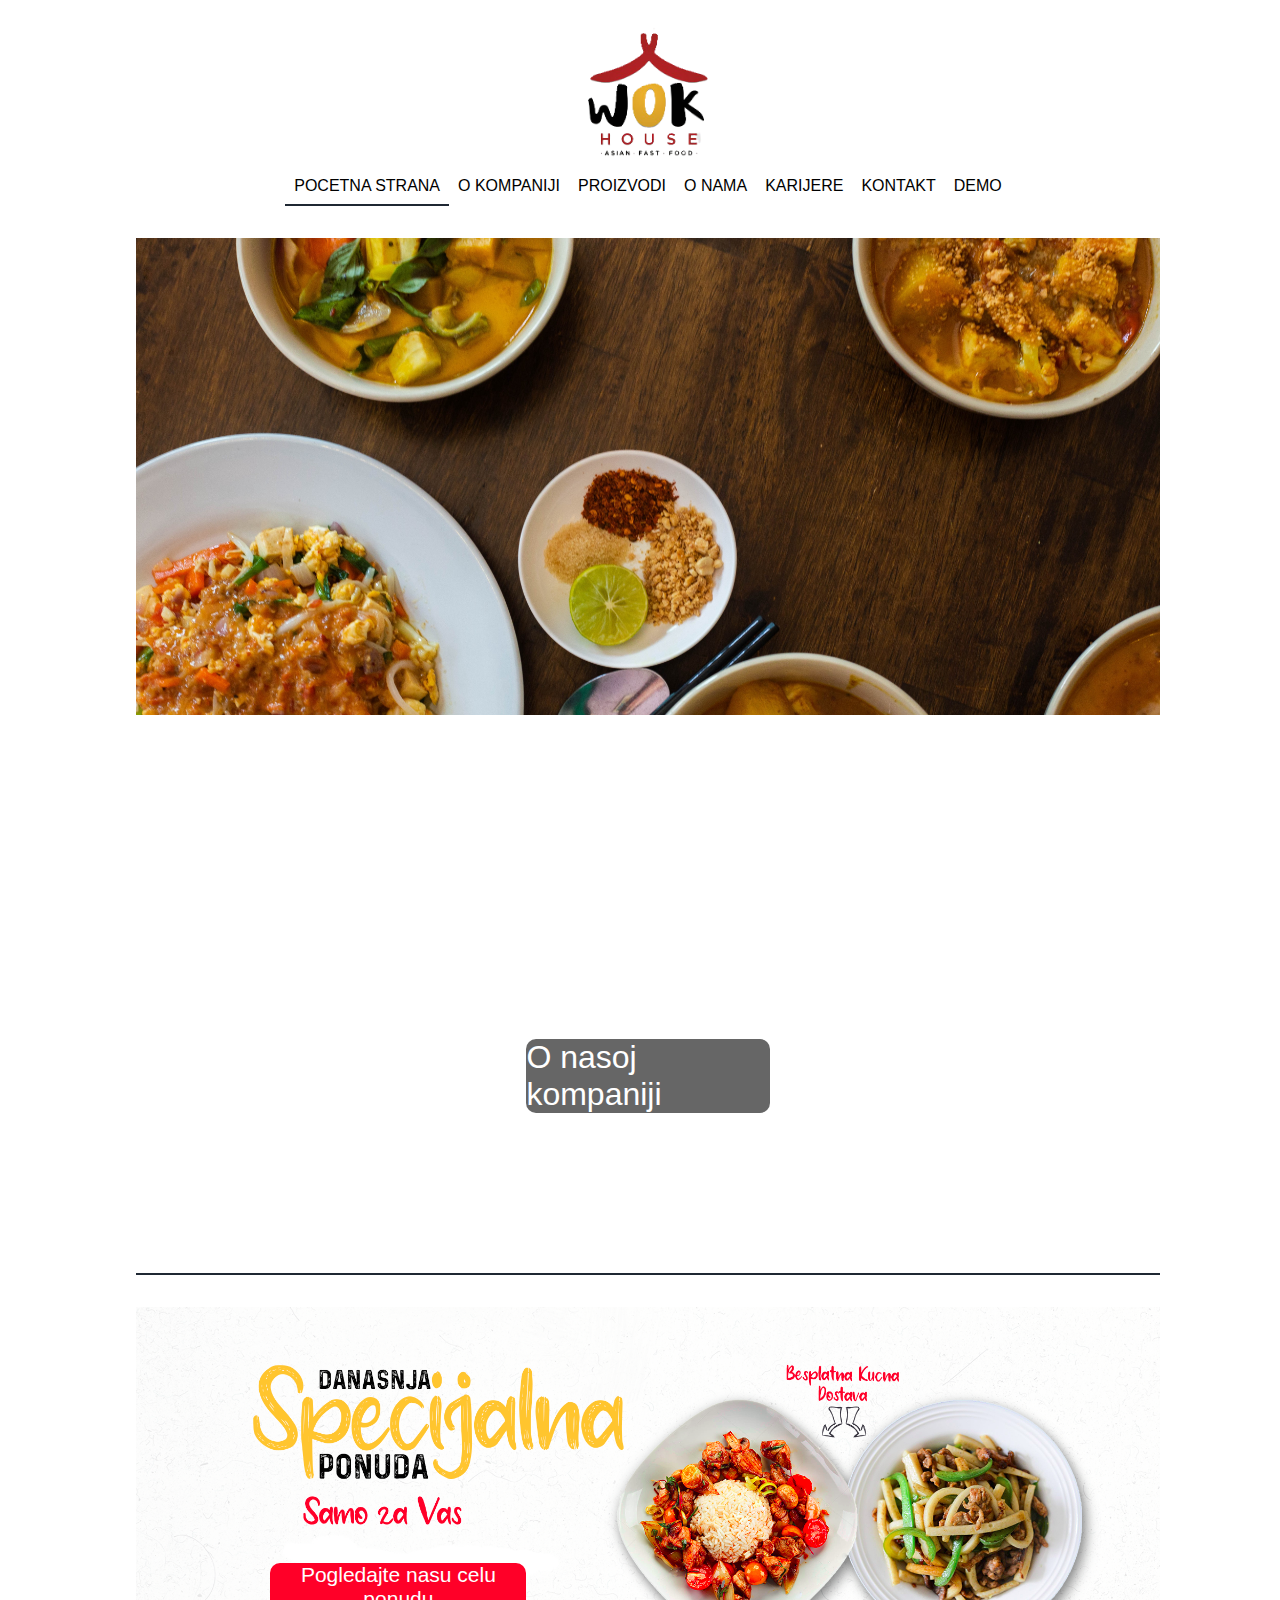
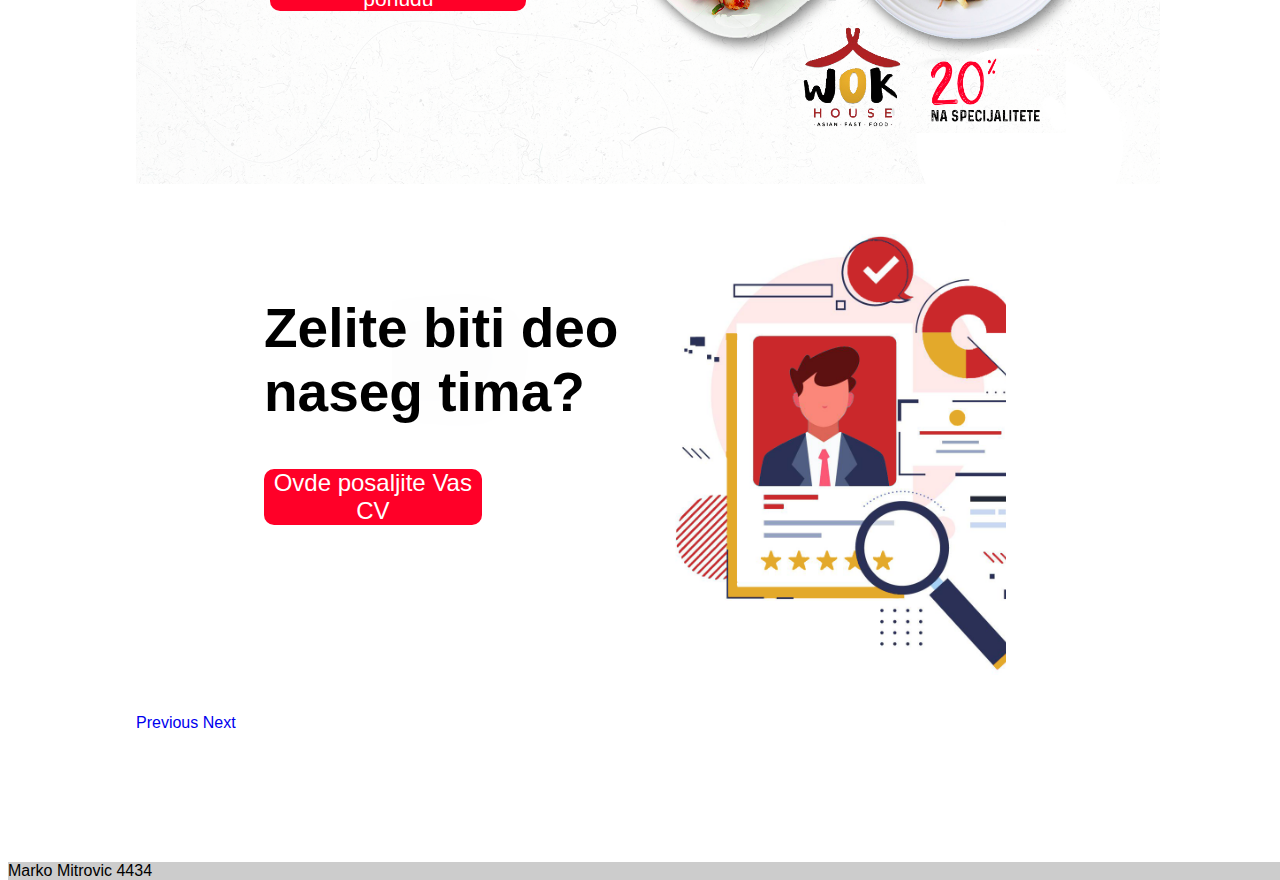
<file: index.html>
<!DOCTYPE html>
<html>
  <head>
    <meta charset="utf-8" />
    <meta name="viewport" content="width=device-width, initial-scale=1" />
    <link rel="stylesheet" href="styles.css" />
    <link
      href="https://cdn.jsdelivr.net/npm/bootstrap@5.0.0-beta1/dist/css/bootstrap.min.css"
      rel="stylesheet"
      integrity="sha384-giJF6kkoqNQ00vy+HMDP7azOuL0xtbfIcaT9wjKHr8RbDVddVHyTfAAsrekwKmP1"
      crossorigin="anonymous"
    />
    <script src="https://maxcdn.bootstrapcdn.com/bootstrap/3.3.7/js/bootstrap.min.js"></script>
    <script src="scripts.js"></script>

    <title></title>
  </head>
  <body>
    <div>
      <a class="logo" href="index.html">
        <img src="logo.png" alt="Wok House" />
      </a>
    </div>
    <!-- Navigation -->
    <div class="container">
      <div class="navigation">
        <a class="active" href="index.html">Pocetna Strana</a>
        <a href="pages/oKompaniji.html">O kompaniji</a>
        <a href="pages/proizvodi.html">Proizvodi</a>
        <a href="pages/oNama.html">O nama</a>
        <a href="pages/karijere.html">Karijere</a>
        <a href="pages/kontakt.html">Kontakt</a>
        <a href="pages/demo.html">Demo</a>
      </div>

      <div
        id="carouselExampleControls"
        class="carousel slide"
        data-bs-ride="carousel"
      >
        <div class="carousel-inner">
          <div class="carousel-item active">
            <img src="food.jpeg" class="d-block w-100" alt="O Kompaniji" />
            <div class="carousel-caption d-none d-md-block">
              <a href="pages/oKompaniji.html">
                <p class="carouselNaslov">O nasoj kompaniji</p>
              </a>
            </div>
          </div>
          <div class="carousel-item">
            <img
              src="CarouselPage.png"
              class="d-block w-100"
              alt="Specijalna Ponuda"
            />
            <a href="pages/proizvodi.html">
              <p class="carouselProizvodi">Pogledajte nasu celu ponudu</p>
            </a>
          </div>
          <div class="carousel-item">
            <img src="deoTima.png" class="posao" alt="Zaposlite se" />
            <div class="deoTima">
              <h2>Zelite biti deo naseg tima?</h2>

              <a href="pages/karijere.html">
                <p class="carouselPosao">Ovde posaljite Vas CV</p>
              </a>
            </div>
          </div>
        </div>
        <a
          class="carousel-control-prev"
          href="#carouselExampleControls"
          role="button"
          data-bs-slide="prev"
        >
          <span class="carousel-control-prev-icon" aria-hidden="true"></span>
          <span class="visually-hidden">Previous</span>
        </a>
        <a
          class="carousel-control-next"
          href="#carouselExampleControls"
          role="button"
          data-bs-slide="next"
        >
          <span class="carousel-control-next-icon" aria-hidden="true"></span>
          <span class="visually-hidden">Next</span>
        </a>
      </div>
    </div>

    <script
      src="https://cdn.jsdelivr.net/npm/bootstrap@5.0.0-beta1/dist/js/bootstrap.bundle.min.js"
      integrity="sha384-ygbV9kiqUc6oa4msXn9868pTtWMgiQaeYH7/t7LECLbyPA2x65Kgf80OJFdroafW"
      crossorigin="anonymous"
    ></script>
    <script
      src="https://code.jquery.com/jquery-3.3.1.slim.min.js"
      integrity="sha384-q8i/X+965DzO0rT7abK41JStQIAqVgRVzpbzo5smXKp4YfRvH+8abtTE1Pi6jizo"
      crossorigin="anonymous"
    ></script>
    <script
      src="https://cdnjs.cloudflare.com/ajax/libs/popper.js/1.14.7/umd/popper.min.js"
      integrity="sha384-UO2eT0CpHqdSJQ6hJty5KVphtPhzWj9WO1clHTMGa3JDZwrnQq4sF86dIHNDz0W1"
      crossorigin="anonymous"
    ></script>
    <script
      src="https://stackpath.bootstrapcdn.com/bootstrap/4.3.1/js/bootstrap.min.js"
      integrity="sha384-JjSmVgyd0p3pXB1rRibZUAYoIIy6OrQ6VrjIEaFf/nJGzIxFDsf4x0xIM+B07jRM"
      crossorigin="anonymous"
    ></script>

    <footer class="footer">
      <div class="text-center p-3" style="background-color: rgba(0, 0, 0, 0.2)">
        Marko Mitrovic 4434
      </div>
    </footer>
  </body>
</html>
</file>
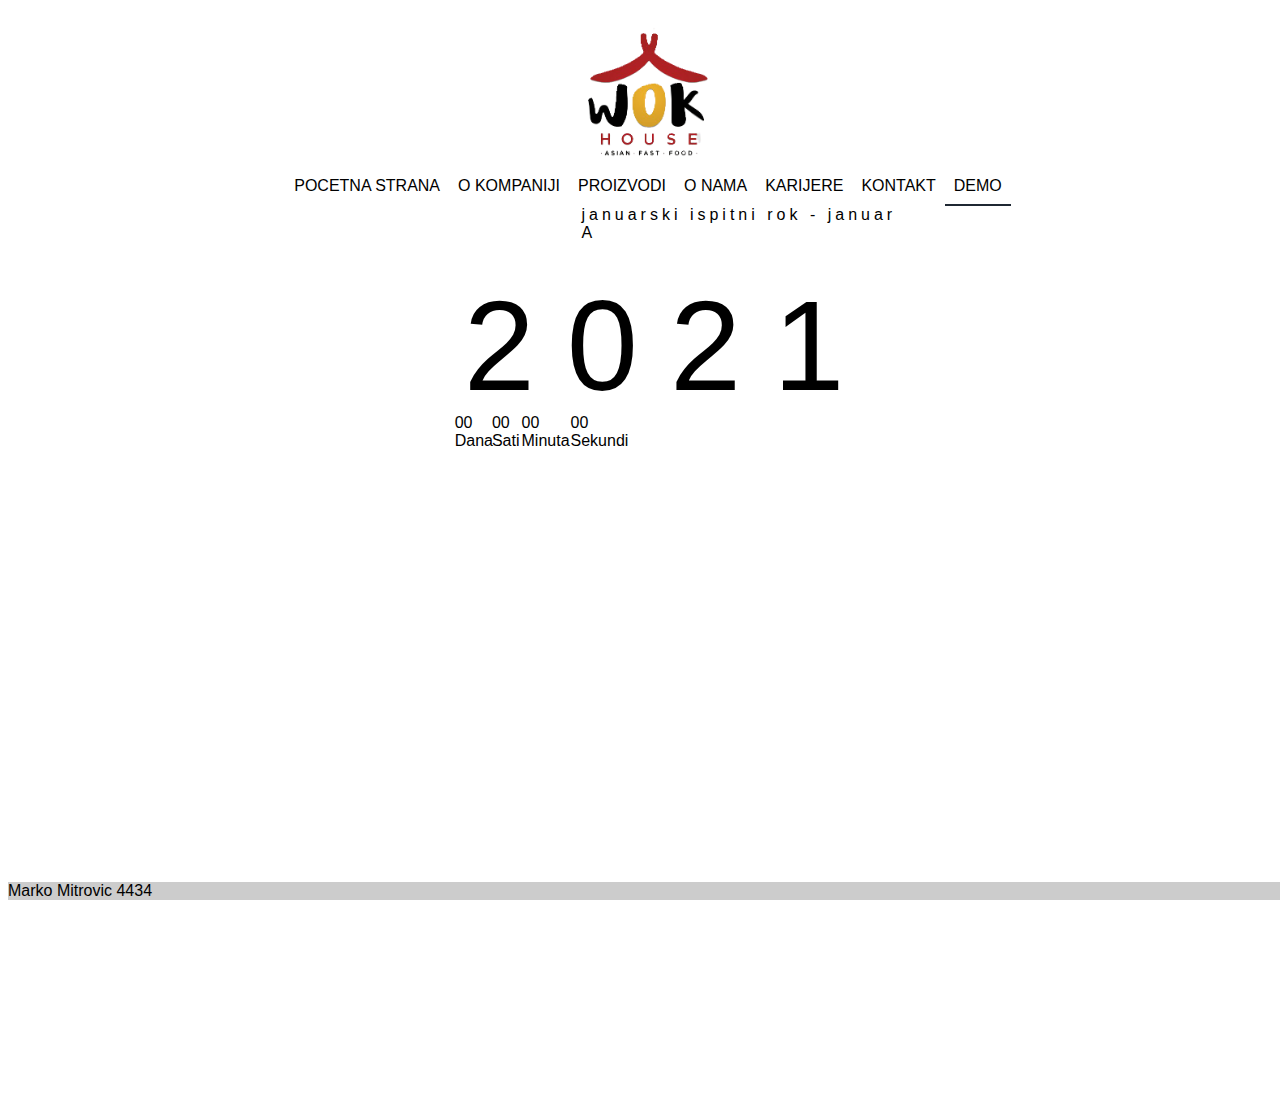
<file: pages/demo.html>
<!DOCTYPE html>
<html>
  <head>
    <link rel="stylesheet" href="../styles.css" />
    <link
      href="https://cdn.jsdelivr.net/npm/bootstrap@5.0.0-beta1/dist/css/bootstrap.min.css"
      rel="stylesheet"
      integrity="sha384-giJF6kkoqNQ00vy+HMDP7azOuL0xtbfIcaT9wjKHr8RbDVddVHyTfAAsrekwKmP1"
      crossorigin="anonymous"
    />
    <script src="../scripts.js"></script>
  </head>
  <body class="demoSkrol" onload="countDownTimer()">
    <div>
      <a class="logo" href="../index.html">
        <img src="../logo.png" alt="Wok House" />
      </a>
    </div>
    <div class="container">
      <div class="navigation">
        <a href="../index.html">Pocetna Strana</a>
        <a href="oKompaniji.html">O kompaniji</a>
        <a href="proizvodi.html">Proizvodi</a>
        <a href="oNama.html">O nama</a>
        <a href="karijere.html">Karijere</a>
        <a href="kontakt.html">Kontakt</a>
        <a class="active" href="demo.html">Demo</a>
      </div>

      <div class="tajmer">
        <section class="countdown">
          <div class="container mt-5">
            <p class="naslov">januarski ispitni rok - januar A</p>
            <div class="display-1 text-center">2021</div>
            <div class="preostalo">
              <div class="row mt-5">
                <div class="col-md-3">
                  <div class="card mb-3">
                    <div class="card-body">
                      <div class="display-3 text-center card-title days">
                        00
                      </div>
                      <p class="card-text text-center h5">Dana</p>
                    </div>
                  </div>
                </div>
                <div class="col-md-3">
                  <div class="card mb-3">
                    <div class="card-body">
                      <div class="display-3 text-center card-title hours">
                        00
                      </div>
                      <p class="card-text text-center h5">Sati</p>
                    </div>
                  </div>
                </div>
                <div class="col-md-3">
                  <div class="card mb-3">
                    <div class="card-body">
                      <div class="display-3 text-center card-title minutes">
                        00
                      </div>
                      <p class="card-text text-center h5">Minuta</p>
                    </div>
                  </div>
                </div>
                <div class="col-md-3">
                  <div class="card mb-3">
                    <div class="card-body">
                      <div class="display-3 text-center card-title seconds">
                        00
                      </div>
                      <p class="card-text text-center h5">Sekundi</p>
                    </div>
                  </div>
                </div>
              </div>
            </div>
          </div>
        </section>
      </div>
    </div>
    <script
      src="https://cdn.jsdelivr.net/npm/bootstrap@5.0.0-beta1/dist/js/bootstrap.bundle.min.js"
      integrity="sha384-ygbV9kiqUc6oa4msXn9868pTtWMgiQaeYH7/t7LECLbyPA2x65Kgf80OJFdroafW"
      crossorigin="anonymous"
    ></script>

    <footer class="footer" style="bottom: 0">
      <div class="text-center p-3" style="background-color: rgba(0, 0, 0, 0.2)">
        Marko Mitrovic 4434
      </div>
    </footer>
  </body>
</html>
</file>
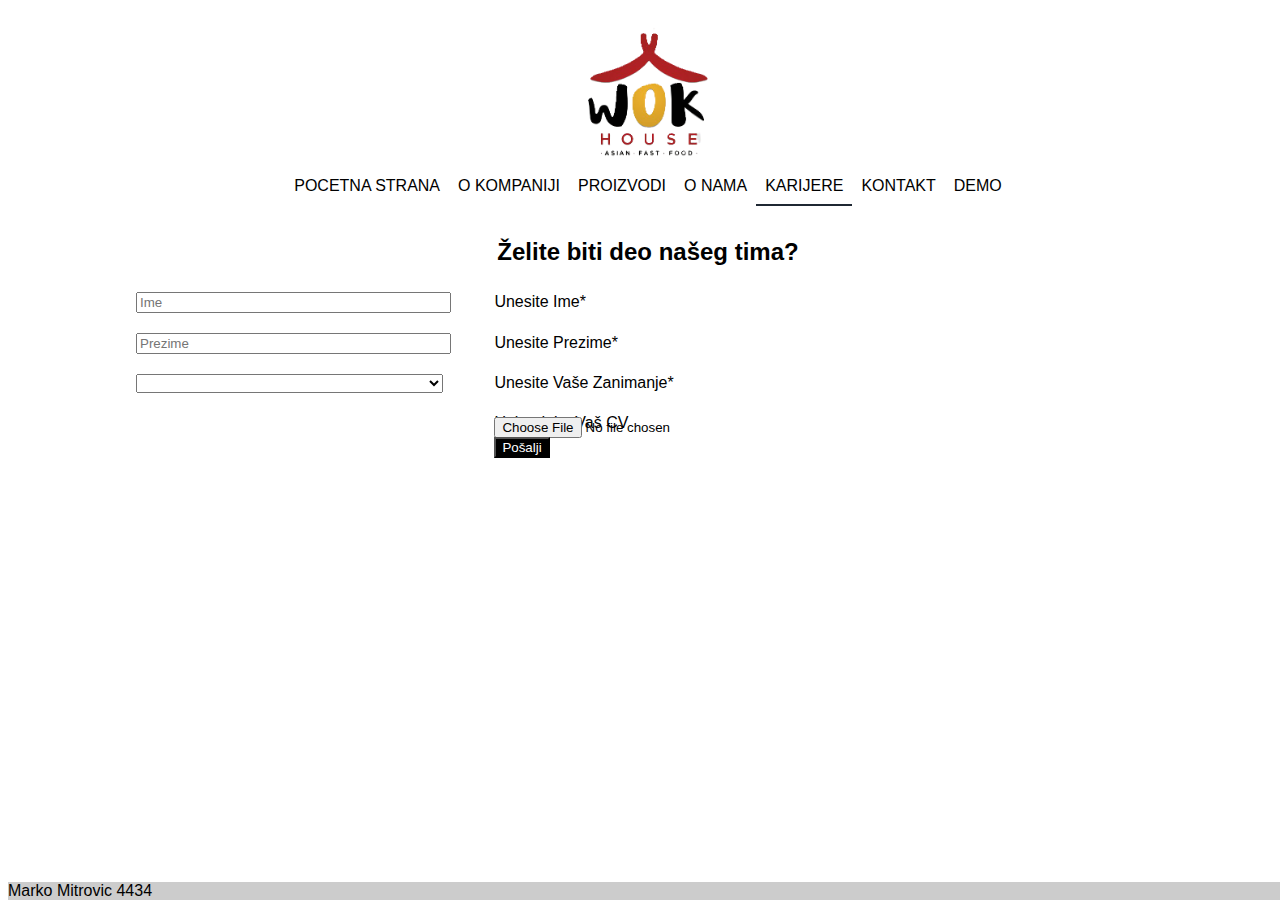
<file: pages/karijere.html>
<!DOCTYPE html>
<html>
  <head>
    <link rel="stylesheet" href="../styles.css" />
    <link
      href="https://cdn.jsdelivr.net/npm/bootstrap@5.0.0-beta1/dist/css/bootstrap.min.css"
      rel="stylesheet"
      integrity="sha384-giJF6kkoqNQ00vy+HMDP7azOuL0xtbfIcaT9wjKHr8RbDVddVHyTfAAsrekwKmP1"
      crossorigin="anonymous"
    />
    <script src="../scripts.js"></script>
  </head>
  <body>
    <div>
      <a class="logo" href="../index.html">
        <img src="../logo.png" alt="Wok House" />
      </a>
    </div>
    <div class="container">
      <div class="navigation">
        <a href="../index.html">Pocetna Strana</a>
        <a href="oKompaniji.html">O kompaniji</a>
        <a href="proizvodi.html">Proizvodi</a>
        <a href="oNama.html">O nama</a>
        <a class="active" href="karijere.html">Karijere</a>
        <a href="kontakt.html">Kontakt</a>
        <a href="demo.html">Demo</a>
      </div>

      <div class="konkurs">
        <h2>Želite biti deo našeg tima?</h2>
      </div>
      <div>
        <form name="myForm" onsubmit="return validate()">
          <div class="form-row">
            <div class="col">
              <div class="team"><p>Unesite Ime*</p></div>
              <input
                type="text"
                class="form-control"
                placeholder="Ime"
                id="Name"
              />
            </div>
            <div class="col">
              <div class="team"><p>Unesite Prezime*</p></div>
              <input
                type="text"
                class="form-control"
                placeholder="Prezime"
                id="LastName"
              />
            </div>
          </div>
          <div class="form-group">
            <div class="team">
              <label for="exampleFormControlSelect1"
                ><p>Unesite Vaše Zanimanje*</p>
              </label>
            </div>
            <select class="form-control" id="exampleFormControlSelect1">
              <option selected></option>
              <option>Kuvar</option>
              <option>Konobar</option>
              <option>Marketing Executive</option>
              <option>Dostavljač hrane (Vožač)</option>
              <option>Dizajner</option>
              <option>Drugo</option>
            </select>
          </div>
          <div class="uploadFile">
              <div class="ulevo">
                <p>Uploadujte Vaš CV</p>
            </div>
            <input
              type="file"
              class="custom-file-input"
              id="customFile"
              required
            />
          </div>

            <label class="custom-file-label" for="customFile"></label>
          </div>
          <button type="submit" class="btn btn-primary2">Pošalji</button>
        </form>
      </div>
    </div>
    <script
      src="https://cdn.jsdelivr.net/npm/bootstrap@5.0.0-beta1/dist/js/bootstrap.bundle.min.js"
      integrity="sha384-ygbV9kiqUc6oa4msXn9868pTtWMgiQaeYH7/t7LECLbyPA2x65Kgf80OJFdroafW"
      crossorigin="anonymous"
    ></script>

    <footer class="footer" style="bottom: 0px;">
      <div class="text-center p-3" style="background-color: rgba(0, 0, 0, 0.2)">
        Marko Mitrovic 4434
      </div>
    </footer>

  </body>
  
</html>
</file>
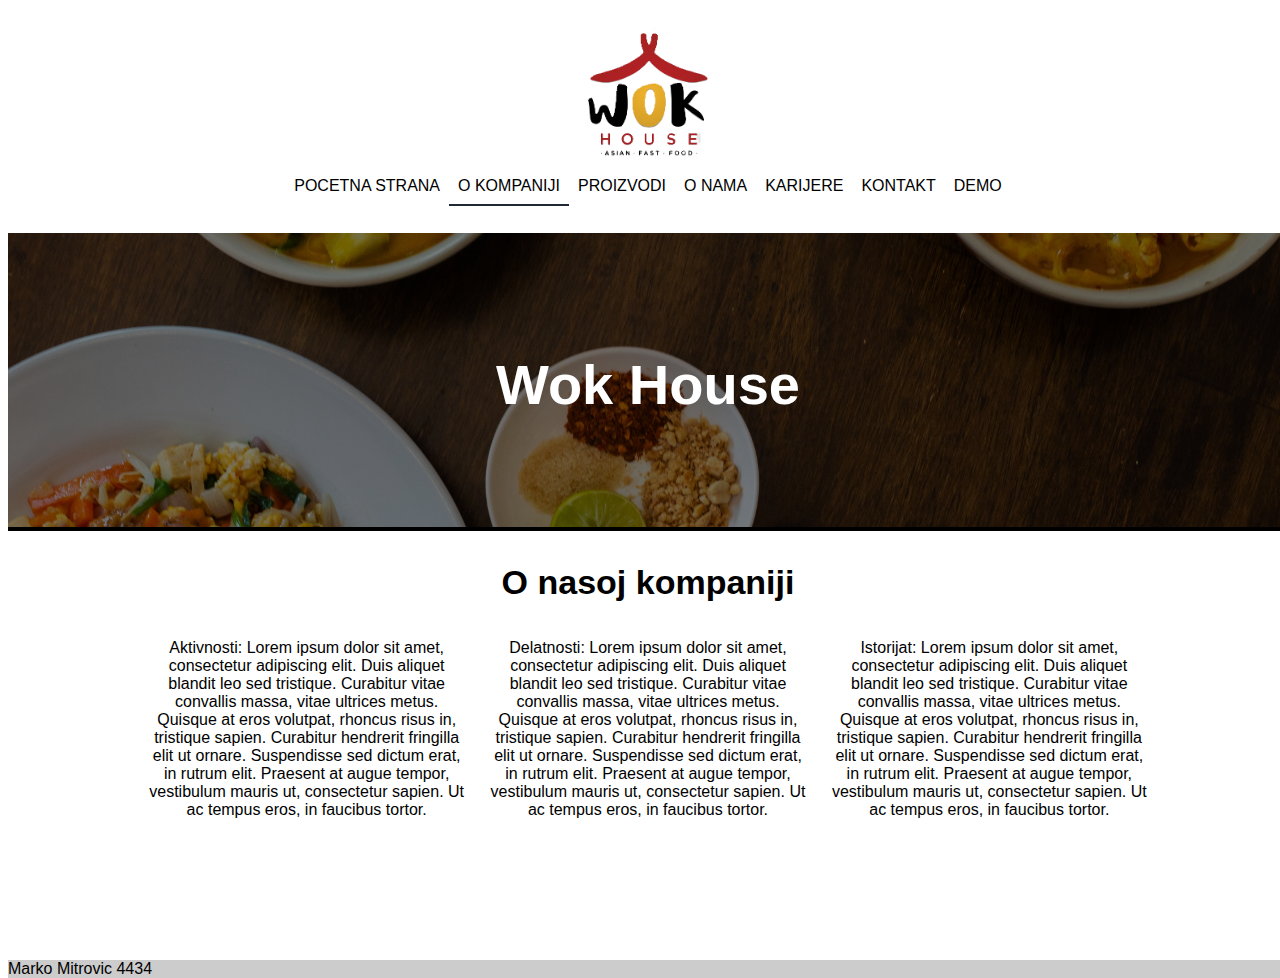
<file: pages/oKompaniji.html>
<!DOCTYPE html>
<html>
  <head>
    <link rel="stylesheet" href="../styles.css" />
    <link
      href="https://cdn.jsdelivr.net/npm/bootstrap@5.0.0-beta1/dist/css/bootstrap.min.css"
      rel="stylesheet"
      integrity="sha384-giJF6kkoqNQ00vy+HMDP7azOuL0xtbfIcaT9wjKHr8RbDVddVHyTfAAsrekwKmP1"
      crossorigin="anonymous"
    />
    <script src="../scripts.js"></script>
  </head>
  <body>
    <div>
      <a class="logo" href="../index.html">
        <img src="../logo.png" alt="Wok House" />
      </a>
    </div>
    <div class="container">
      <div class="navigation">
        <a href="../index.html">Pocetna Strana</a>
        <a class="active" href="oKompaniji.html">O kompaniji</a>
        <a href="proizvodi.html">Proizvodi</a>
        <a href="oNama.html">O nama</a>
        <a href="karijere.html">Karijere</a>
        <a href="kontakt.html">Kontakt</a>
        <a href="demo.html">Demo</a>
      </div>
    </div>
    <div class="foodImage">
      <p class="companyTitle">Wok House</p>
      <img src="../food.jpeg" alt="Our food" />
    </div>

    <div class="container">
      <p class="aboutCompanyTitle">O nasoj kompaniji</p>

      <div class="row">
        <div class="column">
          <p>
            Aktivnosti: Lorem ipsum dolor sit amet, consectetur adipiscing elit.
            Duis aliquet blandit leo sed tristique. Curabitur vitae convallis
            massa, vitae ultrices metus. Quisque at eros volutpat, rhoncus risus
            in, tristique sapien. Curabitur hendrerit fringilla elit ut ornare.
            Suspendisse sed dictum erat, in rutrum elit. Praesent at augue
            tempor, vestibulum mauris ut, consectetur sapien. Ut ac tempus eros,
            in faucibus tortor.
          </p>
        </div>
        <div class="column">
          <p>
            Delatnosti: Lorem ipsum dolor sit amet, consectetur adipiscing elit.
            Duis aliquet blandit leo sed tristique. Curabitur vitae convallis
            massa, vitae ultrices metus. Quisque at eros volutpat, rhoncus risus
            in, tristique sapien. Curabitur hendrerit fringilla elit ut ornare.
            Suspendisse sed dictum erat, in rutrum elit. Praesent at augue
            tempor, vestibulum mauris ut, consectetur sapien. Ut ac tempus eros,
            in faucibus tortor.
          </p>
        </div>
        <div class="column">
          <p>
            Istorijat: Lorem ipsum dolor sit amet, consectetur adipiscing elit.
            Duis aliquet blandit leo sed tristique. Curabitur vitae convallis
            massa, vitae ultrices metus. Quisque at eros volutpat, rhoncus risus
            in, tristique sapien. Curabitur hendrerit fringilla elit ut ornare.
            Suspendisse sed dictum erat, in rutrum elit. Praesent at augue
            tempor, vestibulum mauris ut, consectetur sapien. Ut ac tempus eros,
            in faucibus tortor.
          </p>
        </div>
      </div>
    </div>
    <script
      src="https://cdn.jsdelivr.net/npm/bootstrap@5.0.0-beta1/dist/js/bootstrap.bundle.min.js"
      integrity="sha384-ygbV9kiqUc6oa4msXn9868pTtWMgiQaeYH7/t7LECLbyPA2x65Kgf80OJFdroafW"
      crossorigin="anonymous"
    ></script>

    <footer class="footer">
      <div class="text-center p-3" style="background-color: rgba(0, 0, 0, 0.2)">
        Marko Mitrovic 4434
      </div>
    </footer>
  </body>
</html>
</file>
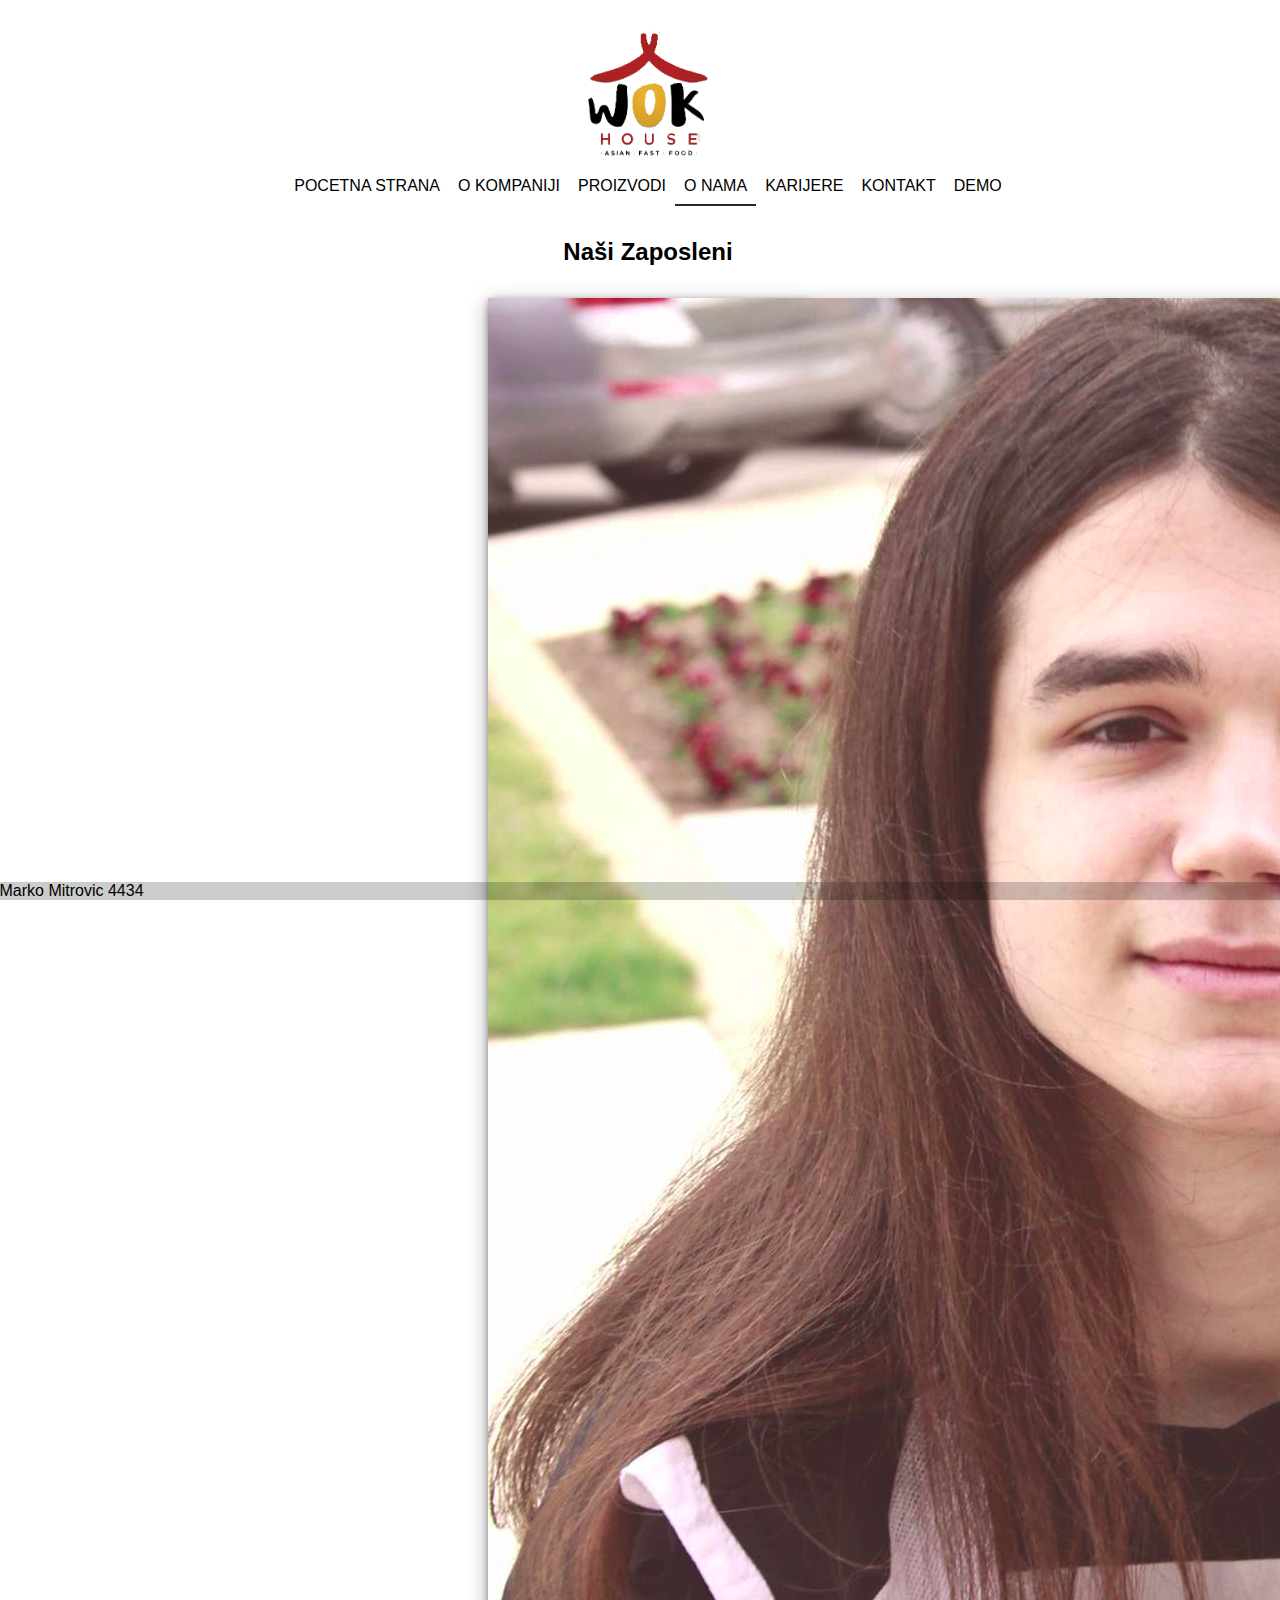
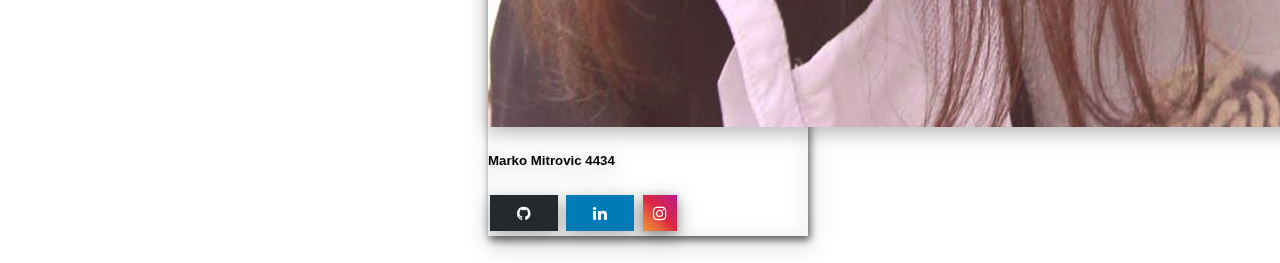
<file: pages/oNama.html>
<!DOCTYPE html>
<html>
  <head>
    <link rel="stylesheet" href="../styles.css" />
    <link
      href="https://cdn.jsdelivr.net/npm/bootstrap@5.0.0-beta1/dist/css/bootstrap.min.css"
      rel="stylesheet"
      integrity="sha384-giJF6kkoqNQ00vy+HMDP7azOuL0xtbfIcaT9wjKHr8RbDVddVHyTfAAsrekwKmP1"
      crossorigin="anonymous"
    />
    <link rel="stylesheet" href="https://cdnjs.cloudflare.com/ajax/libs/font-awesome/4.7.0/css/font-awesome.min.css">
    <script src="../scripts.js"></script>
  </head>
  <body>
    <div>
      <a class="logo" href="../index.html">
        <img src="../logo.png" alt="Wok House" />
      </a>
    </div>
    <div class="container">
      <div class="navigation">
        <a href="../index.html">Pocetna Strana</a>
        <a href="oKompaniji.html">O kompaniji</a>
        <a href="proizvodi.html">Proizvodi</a>
        <a class="active" href="oNama.html">O nama</a>
        <a href="karijere.html">Karijere</a>
        <a href="kontakt.html">Kontakt</a>
        <a href="demo.html">Demo</a>
      </div>

      <div class="products">
          <h2>Naši Zaposleni</h2>
      </div>

      <div class="cardMarko" style="width: 20rem;">
        <img class="card-img-top" src="../marko.jpg" alt="Marko Mitrovic 4434">
        <div class="card-body">
          <h5 onmouseover="changeText('Softversko Inženjerstvo')" onmouseout="changeText('Marko Mitrovic')" id="demo" class="card-title">Marko Mitrovic 4434</h5>
          <a href="https://github.com/marko3in1" target="_blank" class="fa fa-github" aria-hidden="true"></a>
          <a href="https://www.linkedin.com/in/marko-mitrovi%C4%87-028133194/" target="_blank" class="fa fa-linkedin"></a>
          <a href="https://www.instagram.com/markomitroviccc/" target="_blank" class="fa fa-instagram"></a>
        </div>
      </div>
      
    <script
      src="https://cdn.jsdelivr.net/npm/bootstrap@5.0.0-beta1/dist/js/bootstrap.bundle.min.js"
      integrity="sha384-ygbV9kiqUc6oa4msXn9868pTtWMgiQaeYH7/t7LECLbyPA2x65Kgf80OJFdroafW"
      crossorigin="anonymous"
    ></script>

    <footer class="footer"style="bottom:0;right: 0.5px;" >
      <div class="text-center p-3" style="background-color: rgba(0, 0, 0, 0.2)">
        Marko Mitrovic 4434
      </div>
    </footer>

  </body>
</html>
</file>
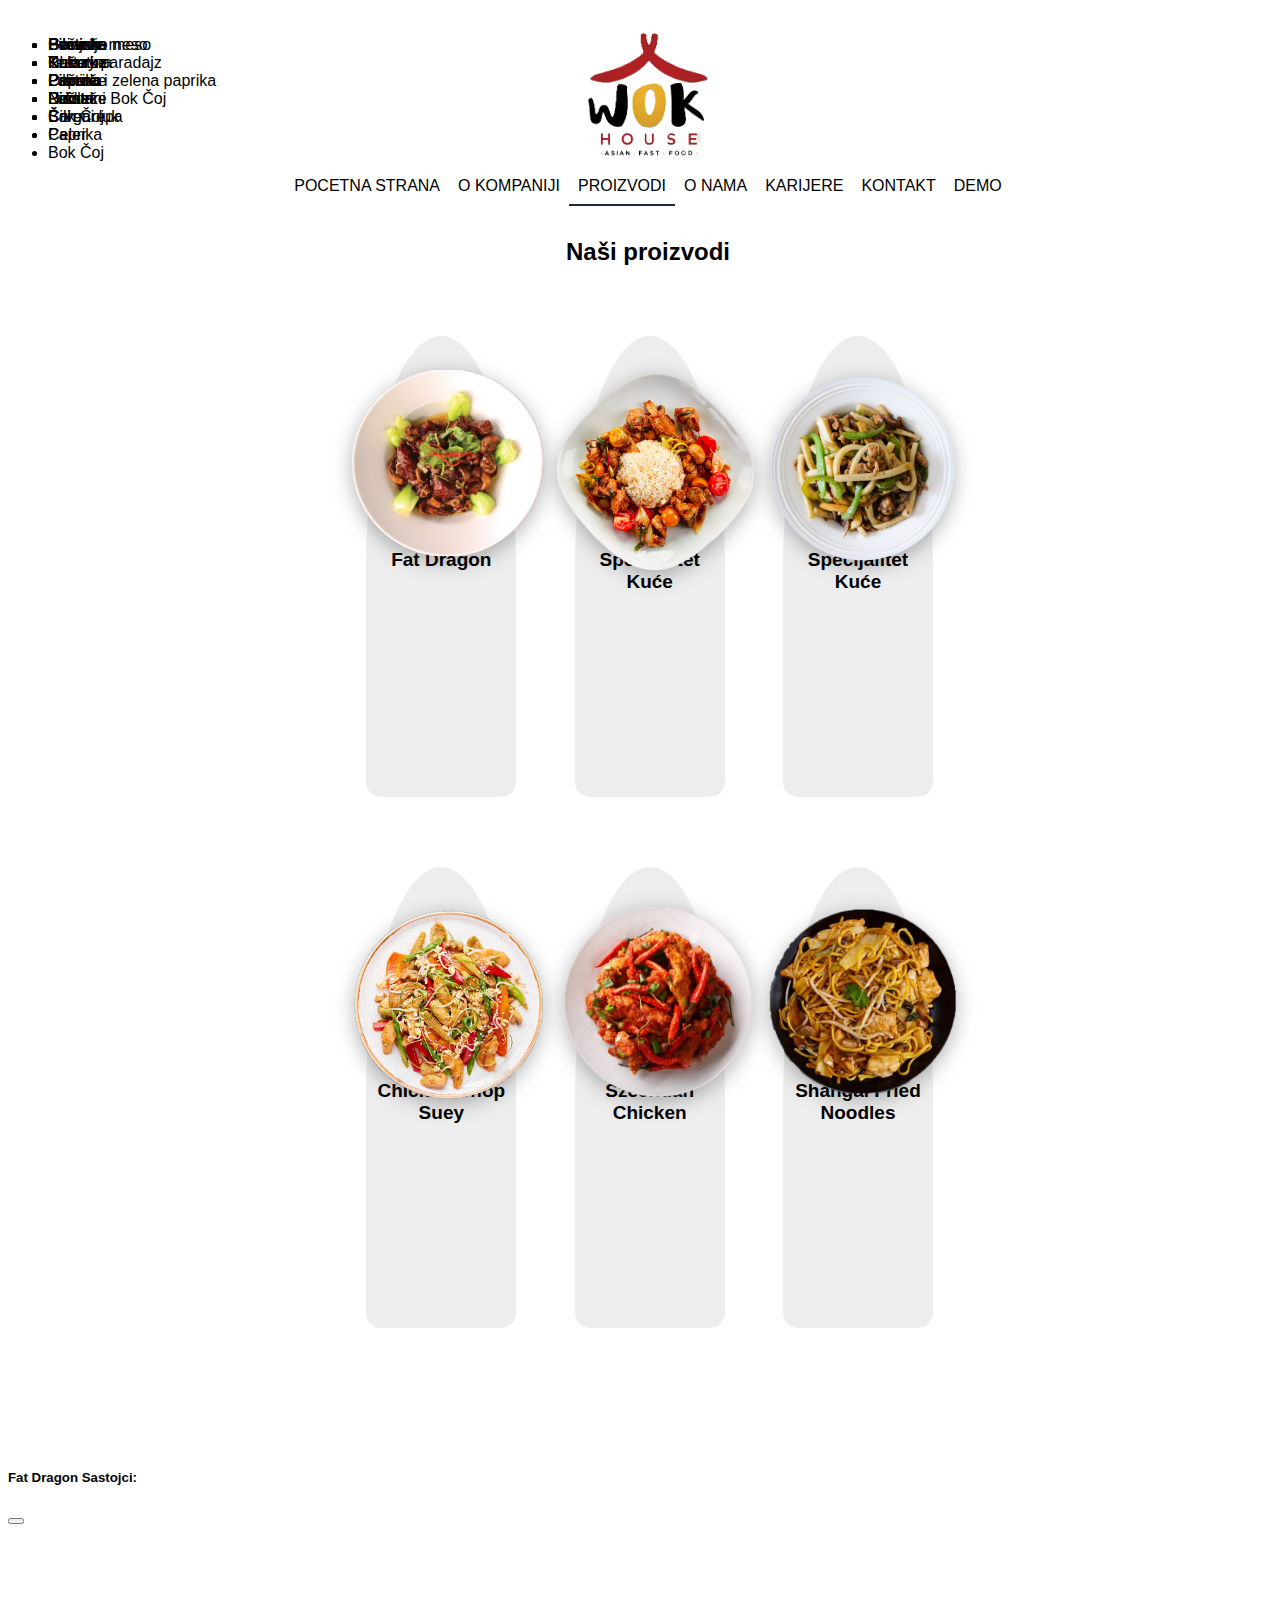
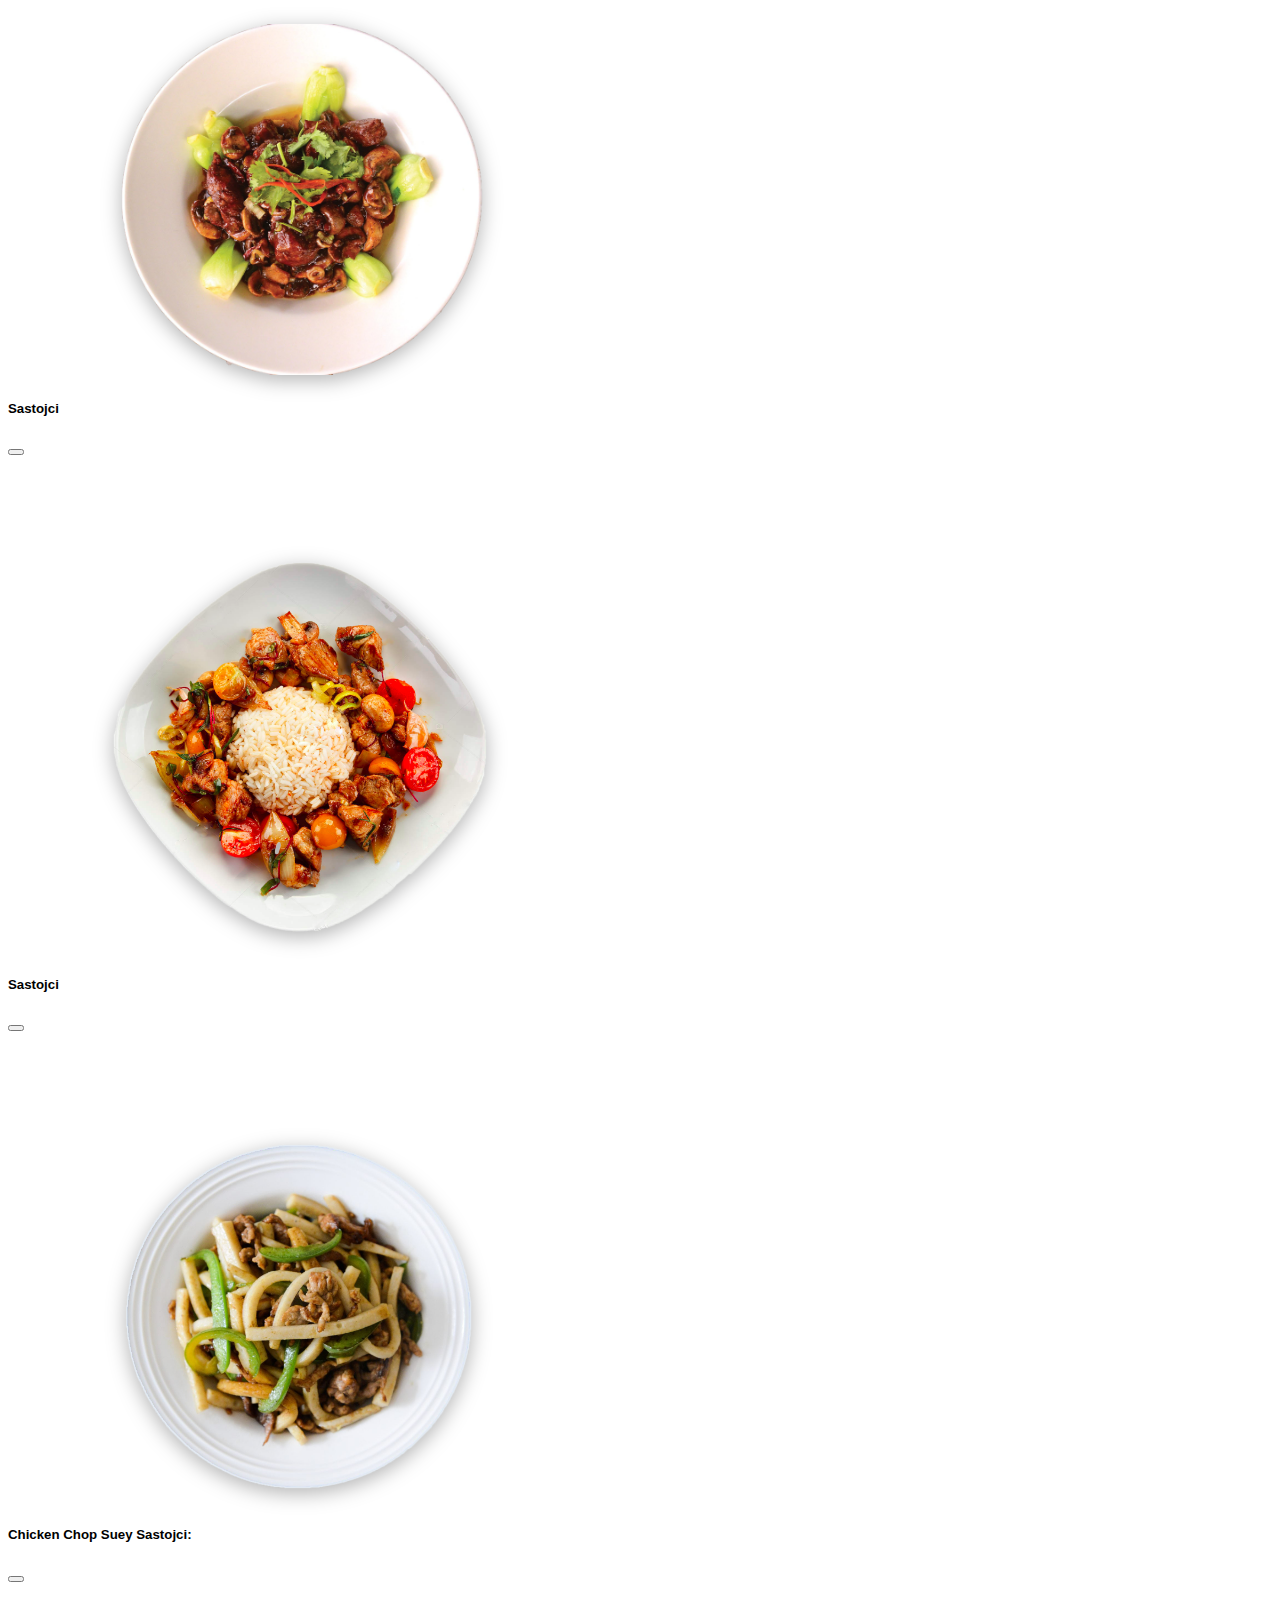
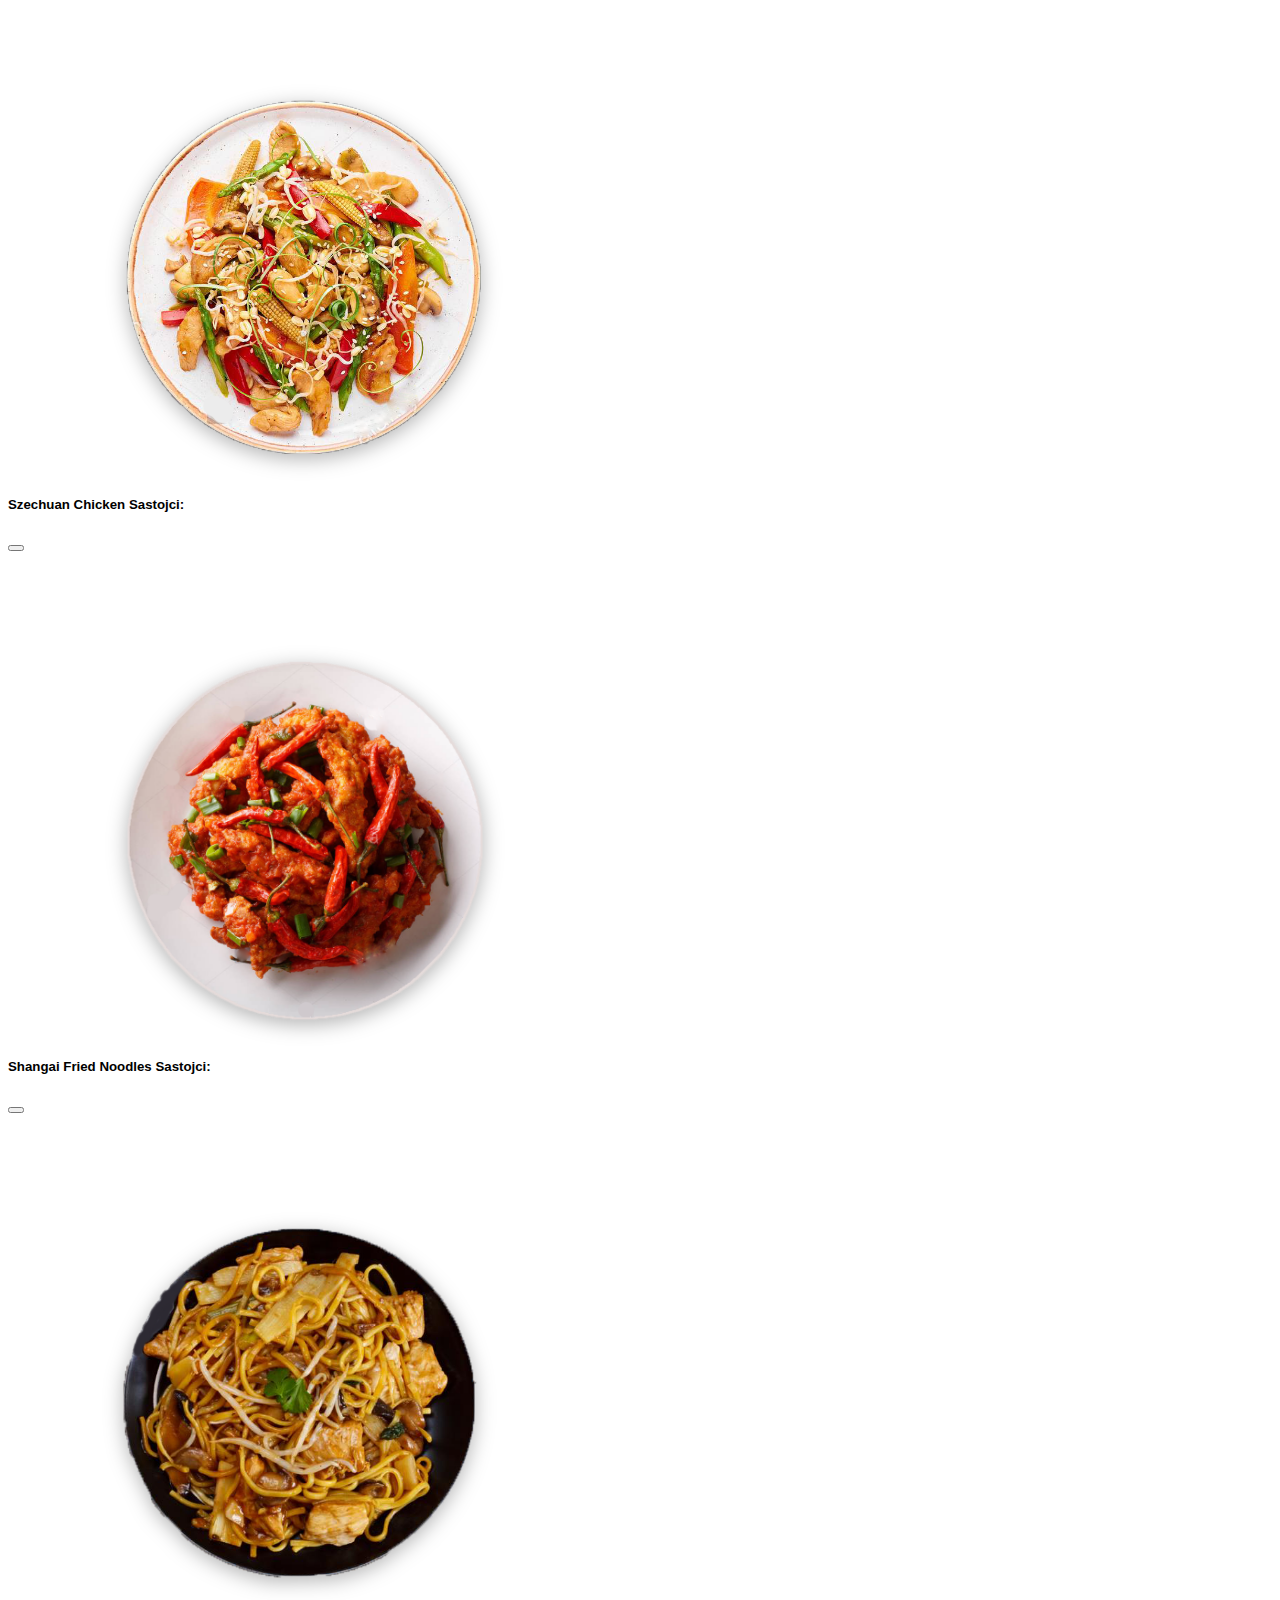
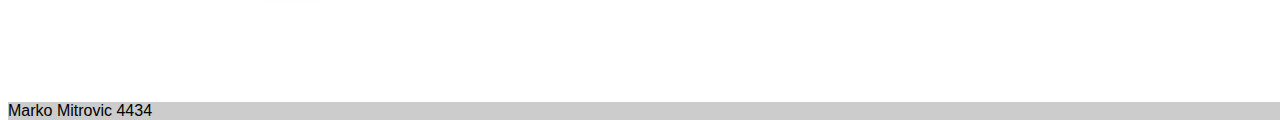
<file: pages/proizvodi.html>
<!DOCTYPE html>
<html>
  <head>
    <link rel="stylesheet" href="../styles.css" />
    <link
      href="https://cdn.jsdelivr.net/npm/bootstrap@5.0.0-beta1/dist/css/bootstrap.min.css"
      rel="stylesheet"
      integrity="sha384-giJF6kkoqNQ00vy+HMDP7azOuL0xtbfIcaT9wjKHr8RbDVddVHyTfAAsrekwKmP1"
      crossorigin="anonymous"
    />
    <script src="../scripts.js"></script>
  </head>
  <body>
    <div class="container">
      <div>
      <a class="logo" href="../index.html">
        <img src="../logo.png" alt="Wok House" />
      </div>
      </a>
      <div class="navigation">
        <a href="../index.html">Pocetna Strana</a>
        <a href="oKompaniji.html">O kompaniji</a>
        <a class="active" href="proizvodi.html">Proizvodi</a>
        <a href="oNama.html">O nama</a>
        <a href="karijere.html">Karijere</a>
        <a href="kontakt.html">Kontakt</a>
        <a href="demo.html">Demo</a>
      </div>

      <div class="products">
        <h2>Naši proizvodi</h2>
      </div>

      <section class="section">
        <div class="cardContainer">
          <div class="grid">
            <!--PRVI OBROK-->
            <article class="card" class="btn btn-primary" data-bs-toggle="modal" data-bs-target="#meal1">
              <img class="cardImage" src="../servedFood/prva.png" />
              <div class="cardData">
                <div class="cardInfo">
                  <p>Kliknite ovde za više informacija</p>
                  <h2 class="cardPrice">350.00 RSD</h2>
                </div>
                <h5>Fat Dragon</h5>
              </div>
            </article>
            <!--DRUGI OBROK-->
            <article class="card" class="btn btn-primary" data-bs-toggle="modal" data-bs-target="#meal2">
              <img class="cardImage" src="../servedFood/druga.png" />
              <div class="cardData">
                <div class="cardInfo">
                  <p>Kliknite ovde za više informacija</p>
                <h2 class="cardPrice">400.00 RSD</h3>
                </div>
                <h5>Specijalitet Kuće</h2>

              </div>
            </article>
            <!--TRECI OBROK-->
            <article class="card" class="btn btn-primary" data-bs-toggle="modal" data-bs-target="#meal3">
              <img class="cardImage" src="../servedFood/treca.png" />
              <div class="cardData">
                <div class="cardInfo">
                  <p>Kliknite ovde za više informacija</p>
                <h2 class="cardPrice">380.00 RSD</h3>
                </div>
                <h5>Specijalitet Kuće</h5>
              </div>
            </article>
            <!--CETVRTI OBROK-->
            <article class="card" class="btn btn-primary" data-bs-toggle="modal" data-bs-target="#meal4">
              <img class="cardImage" src="../servedFood/cetvrti.png" />
              <div class="cardData">
                <div class="cardInfo">
                  <p>Kliknite ovde za više informacija</p>
                <h2 class="cardPrice">420.00 RSD</h2>
                </div>
                <h5>Chicken Chop Suey</h5>
              </div>
            </article>
            <!--PETI OBROK-->
            <article class="card" class="btn btn-primary" data-bs-toggle="modal" data-bs-target="#meal5">
              <img class="cardImage" src="../servedFood/peta.png" />
              <div class="cardData">
                <div class="cardInfo">
                  <p>Kliknite ovde za više informacija</p>
                <h2 class="cardPrice">300.00 RSD</h2>
                </div>
                <h5>Szechuan Chicken</h5>
              </div>
            </article>
            <article class="card" class="btn btn-primary" data-bs-toggle="modal" data-bs-target="#meal6">
              <img class="cardImage" src="../servedFood/sesta.png" />
              <div class="cardData">
                <div class="cardInfo">
                  <p>Kliknite ovde za više informacija
                <h2 class="cardPrice">450.00 RSD</h2>
                  </p>
                </div>
                <h5>Shangai Fried Noodles</h5>
              </div>
            </article>
          </div>
        </div>
      </section>
    </div>


<!-- Modal za prvo jelo -->
<div class="modal fade" id="meal1" tabindex="-1" aria-labelledby="exampleModalLabel" aria-hidden="true">
  <div class="modal-dialog">
    <div class="modal-content">
      <div class="modal-header">
        <h5 class="modal-title" id="exampleModalLabel">Fat Dragon Sastojci: </h5>
        <button type="button" class="btn-close" data-bs-dismiss="modal" aria-label="Close"></button>
      </div>
      <div class="modal-body">
        <img class="modalImage"  src="../servedFood/prva.png" alt="">
        <ul>
        <li>Goveđe meso</li>
        <li>Pečurke</li>
        <li>Pirinač</li>
        <li>Dinstani Bok Čoj</li>
      </ul>
      </div>
    </div>
  </div>
</div>


<!-- Modal za drugo jelo -->
<div class="modal fade" id="meal2" tabindex="-1" aria-labelledby="exampleModalLabel" aria-hidden="true">
  <div class="modal-dialog">
    <div class="modal-content">
      <div class="modal-header">
        <h5 class="modal-title" id="exampleModalLabel">Sastojci</h5>
        <button type="button" class="btn-close" data-bs-dismiss="modal" aria-label="Close"></button>
      </div>
      <div class="modal-body">
        <img class="modalImage" src="../servedFood/druga.png" alt="">
        <ul>
        <li>Pečurke</li>
        <li>Cherry paradajz</li>
        <li>Piletina</li>
        <li>Pirinač</li>
        <li>Crveni luk</li>
        <li>Paprika</li>
      </ul>
      </div>
    </div>
  </div>
</div>

<!-- Modal za trece jelo -->
<div class="modal fade" id="meal3" tabindex="-1" aria-labelledby="exampleModalLabel" aria-hidden="true">
  <div class="modal-dialog">
    <div class="modal-content">
      <div class="modal-header">
        <h5 class="modal-title" id="exampleModalLabel">Sastojci</h5>
        <button type="button" class="btn-close" data-bs-dismiss="modal" aria-label="Close"></button>
      </div>
      <div class="modal-body">
        <img class="modalImage" src="../servedFood/treca.png" alt="">
        <ul>
        <li>Boranija</li>
        <li>Testetina</li>
        <li>Paprika</li>
        <li>Pršuta</li>
      </ul>
      </div>
    </div>
  </div>
</div>

<!-- Modal za cetvrto jelo -->
<div class="modal fade" id="meal4" tabindex="-1" aria-labelledby="exampleModalLabel" aria-hidden="true">
  <div class="modal-dialog">
    <div class="modal-content">
      <div class="modal-header">
        <h5 class="modal-title" id="exampleModalLabel">Chicken Chop Suey Sastojci: </h5>
        <button type="button" class="btn-close" data-bs-dismiss="modal" aria-label="Close"></button>
      </div>
    <div class="modal-body">
        <img class="modalImage" src="../servedFood/cetvrti.png" alt="">
        <ul>
        <li>Piletina</li>
        <li>Kukuruz</li>
        <li>Luk</li>
        <li>Pečurke</li>
        <li>Šargarepa</li>
        <li>Celer</li>
        <li>Bok Čoj</li>
      </ul>
      </div>
    </div>
  </div>
</div>

<!-- Modal za peto jelo -->
<div class="modal fade" id="meal5" tabindex="-1" aria-labelledby="exampleModalLabel" aria-hidden="true">
  <div class="modal-dialog">
    <div class="modal-content">
      <div class="modal-header">
        <h5 class="modal-title" id="exampleModalLabel">Szechuan Chicken Sastojci: </h5>
        <button type="button" class="btn-close" data-bs-dismiss="modal" aria-label="Close"></button>
      </div>
      <div class="modal-body">
        <img class="modalImage" src="../servedFood/peta.png" alt="">
        <ul>
        <li>Piletina</li>
        <li>Kukuruz</li>
        <li>Crvena i zelena paprika</li>
        <li>Luk</li>
        <li>Čili</li>
      </ul>
      </div>
    </div>
  </div>
</div>

<!-- Modal za sesto jelo -->
<div class="modal fade" id="meal6" tabindex="-1" aria-labelledby="exampleModalLabel" aria-hidden="true">
  <div class="modal-dialog">
    <div class="modal-content">
      <div class="modal-header">
        <h5 class="modal-title" id="exampleModalLabel">Shangai Fried Noodles Sastojci: </h5>
        <button type="button" class="btn-close" data-bs-dismiss="modal" aria-label="Close"></button>
      </div>
      <div class="modal-body">
        <img class="modalImage" src="../servedFood/sesta.png" alt="">
      <ul>
        <li>Svinjsko meso</li>
        <li>Kukuruz</li>
        <li>Pečurke</li>
        <li>Nudle</li>
        <li>Bok Čoj</li>
      </ul>
      </div>
    </div>
  </div>
</div>

  <script src="https://cdn.jsdelivr.net/npm/bootstrap@5.0.0-beta1/dist/js/bootstrap.bundle.min.js" integrity="sha384-ygbV9kiqUc6oa4msXn9868pTtWMgiQaeYH7/t7LECLbyPA2x65Kgf80OJFdroafW" crossorigin="anonymous"></script>

  <footer class="footer">
    <div class="text-center p-3" style="background-color: rgba(0, 0, 0, 0.2)">
      Marko Mitrovic 4434
    </div>
  </footer>

  </body>
</html>
</file>
<file: styles.css>
body {
  width: 100%;
  height: 100%;
  font-family: sans-serif !important;
  overflow-x: hidden;
}

.logo {
  display: block;
  margin: auto;
  width: 20vh;
}

.logo > img {
  width: 20vh;
  height: auto;
  margin-top: 0;
  margin-bottom: 0;
}

h2,
h3,
p {
  margin: 0;
}

.section {
  padding: 70px 0;
}

.cardContainer {
  max-width: 600px;
  margin: 0 auto;
}

.grid {
  display: grid;
  grid-template: 1fr / repeat(3, 1fr);
  grid-gap: 25px;
}

.card {
  position: relative;
  max-width: 80%;
  margin: 0 auto;
  margin-bottom: 5vh;
  border: unset !important;
}

.footer {
  position: absolute;
  width: 100%;
  margin-top: 11.5vh;
}

.demoSkrol {
  overflow-y: hidden;
}
#map {
  height: 350px;
  width: 50%;
  margin-left: 18vw;
}

.modalImage {
  position: relative;
  max-width: 80%;
  width: 43vh;
  margin: 11vh;
  height: auto;
  margin-bottom: 0;
  filter: drop-shadow(0 5px 10px rgba(0, 0, 0, 0.3));
}

.modal-body > ul {
  position: absolute;
  top: 20px;
}

.cardMarko {
  margin: 0 auto;
  margin-top: 2rem;
  filter: drop-shadow(0 5px 10px rgba(0, 0, 0, 0.3));
  box-shadow: 2px 4px 8px #585858;
}

.konkurs {
  text-align: center;
  margin-top: 2rem;
  margin-bottom: 3vh;
}

.form-control {
  width: 30% !important;
  margin: 0 auto;
  margin-top: -2px;
}

.form-control2 {
  width: 30% !important;
  margin: 0 auto;
  margin-top: -2px;
}

.uploadFile {
  margin-top: 5px;
  width: 100%;
  margin-left: 35%;
}

.uploadFile > p {
  margin-bottom: 5px;
}

.cardData {
  border-top-right-radius: 50%;
  border-top-left-radius: 50%;
  border-bottom-left-radius: 15px;
  border-bottom-right-radius: 15px;
  background-color: #ededed;
  padding-top: calc(100% * 1.18);
  transition: all 0.3s ease-out 0.1s;
  height: 32vh;
  width: 150px;
}

.cardData h5 {
  position: relative;
  font-size: 19px;
  text-align: center;
  margin-top: -2.5vh;
}

.cardImage {
  position: absolute;
  max-width: 140%;
  left: -15%;
  right: 0;
  margin: 0 auto;
  top: 3.8vh;
  z-index: 2;
  transition: all 0.3s ease-out;
  filter: drop-shadow(0 5px 10px rgba(0, 0, 0, 0.3));
}

.cardInfo {
  padding: 0 10px;
  margin-bottom: 5px;
  position: relative;
}
.cardInfo h2 {
  font-size: 14spx;
  font-weight: 800;
  position: relative;
}
.cardInfo p {
  font-size: 12px;
  line-height: 14px;
  color: #a2a2a2;
  position: relative;
  text-align: center;
  bottom: 2.5vh;
}
.cardPrice {
  width: 100%;
  height: 30px;
  padding: 0 10px 0 20px;
  font-size: 14px;
  align-items: center;
  font-weight: 800;
  position: relative;
  bottom: 2.5vh;
}
.card:hover .cardImage {
  top: -25%;
}
.card:hover .cardData {
  transform: translateY(-5px);
  box-shadow: 0 20px 40px rgba(0, 0, 0, 0.1);
}

.jela > h5 {
  text-align: center;
  margin-bottom: 50vh;
}

.products {
  text-align: center;
  margin-top: 2rem;
}

.foodImage {
  background-color: black;
  position: relative;
}

.foodImage > p {
  position: absolute;
  left: 1%;
  right: 1%;
  top: 40%;
  margin: auto;
  font-size: 3.5rem;
  font-weight: 800;
  text-align: center;
  z-index: 2;
  color: white;
}

.foodImage > img {
  opacity: 0.5;
  object-fit: cover;
  width: 100%;
  height: 23vw;
}

.container {
  width: 80%;
  margin-left: auto;
  margin-right: auto;
  margin-bottom: 3vh;
  height: 100%;
}

.navigation {
  margin-top: -3vh;
  text-align: center;
  width: 100%;
  padding: 0;
  font-size: 0;
}

.navigation a {
  font-size: 1rem;
  display: inline-block;
  background-color: white;
  color: black;
  padding: 1vh;
  text-decoration: none;
  text-transform: uppercase;
}

.navigation > a:hover {
  border-bottom: 2px solid #c5c6c7;
}

.active {
  border-bottom: 2px solid #1f2833;
}

.active:hover {
  border-bottom: 2px solid #1f2833 !important;
}

.row {
  display: flex;
  margin-top: 3vh;
}

.column {
  flex: 50%;
  padding: 10px;
  text-align: center;
}

.col > p {
  position: relative;
  margin-left: 35%;
  margin-bottom: 0vh;
}

.team {
  position: relative;
  margin-left: 35%;
  margin-bottom: -2vh;
  margin-top: 2.3vh;
}

.ulevo {
  position: relative;
  margin-bottom: -2vh;
  margin-top: 2.3vh;
}

.custom-file-input {
  position: relative;
  margin-top: 0.2em;
}

.aboutCompanyTitle {
  text-align: center;
  font-size: 34px;
  font-weight: 800;
  margin-top: 2rem;
}

.form-group > label {
  position: relative;
  margin-left: 35%;
  margin-top: 3px;
  margin-bottom: 3px;
}

#imeLabel {
  position: sticky;
  width: 100%;
  margin-left: 23.5vw;
  margin-top: 0.5vh;
  color: red;
}

#prezimeLabel {
  position: sticky;
  width: 100%;
  margin-left: 23.5vw;
  margin-top: 0.5vh;
  color: red;
}

#naslovLabel {
  position: sticky;
  width: 100%;
  margin-left: 23.5vw;
  margin-top: 1.5vh;
  color: red;
}

#brojLabel {
  position: sticky;
  width: 100%;
  margin-left: 23.5vw;
  margin-top: 1.5vh;
  color: red;
}

#porukaLabel {
  position: sticky;
  width: 100%;
  margin-left: 23.5vw;
  margin-top: 1.5vh;
  color: red;
}

.form-group2 {
  position: relative;
  bottom: 3vh;
}

.form-group2 > p {
  position: relative;
  top: -3vh;
}

.contactIcons {
  position: relative;
  margin-top: 3vh;
  margin-left: 35%;
}

.contactIcons > p {
  position: relative;
  margin-left: 2vw;
  margin-top: -23px;
}

.btn-primary {
  position: relative;
  margin-left: 35%;
  margin-top: -1em;
  background-color: black !important;
}

.btn-primary2 {
  position: relative;
  margin-left: 35%;
  margin-top: -10px;
  background-color: black !important;
  color: white !important;
}

.lokacija {
  text-align: center;
  margin-top: 2vh;
  margin-right: 3vw;
}

.lokacija > h2 {
  margin-left: 3vw;
  margin-bottom: 3vh;
}
.fa {
  padding: 10px;
  font-size: 30px;
  width: 50px;
  text-align: center;
  text-decoration: none;
  margin: 5px 2px;
}

.fa:hover {
  opacity: 0.7;
}
.fa-instagram {
  width: 3rem;
  background: #f09433;
  background: -moz-linear-gradient(
    45deg,
    #f09433 0%,
    #e6683c 25%,
    #dc2743 50%,
    #cc2366 75%,
    #bc1888 100%
  );
  background: -webkit-linear-gradient(
    45deg,
    #f09433 0%,
    #e6683c 25%,
    #dc2743 50%,
    #cc2366 75%,
    #bc1888 100%
  );
  background: linear-gradient(
    45deg,
    #f09433 0%,
    #e6683c 25%,
    #dc2743 50%,
    #cc2366 75%,
    #bc1888 100%
  );
  filter: progid:DXImageTransform.Microsoft.gradient( startColorstr='#f09433', endColorstr='#bc1888',GradientType=1 );
  box-shadow: 0px 3px 10px rgba(0, 0, 0, 0.25);
  color: white;
  width: auto;
}
.fa-linkedin {
  width: 3rem;
  background: #007bb5;
  color: white;
}

.fa-github {
  width: 3rem;
  background: #24292e;
  color: white;
}

.tajmer {
  position: relative;
  margin-left: 22%;
  margin-right: 20%;
  width: 100%;
  height: auto;
}

.countdown {
  position: absolute;
  top: 0;
  bottom: 0;
  left: 0;
  right: 0;
  width: 100%;
  height: 100vh;
}

.material-icons {
  font-size: 6rem;
}

.display-1 {
  color: black;
  font-size: 8rem;
  letter-spacing: 2rem;
  margin-top: 30px;
  margin-right: 27vw;
}

.display-3 {
  color: black;
}

.naslov {
  width: 40%;
  height: auto;
  position: relative;
  left: 9.2vw;
  letter-spacing: 4px;
  color: black;
}

.preostalo {
  width: 60%;
  height: auto;
  position: relative;
  margin-top: -2em;
  right: 1vw;
}

.w-100 {
  margin-top: 2em;
  width: 100% !important;
  height: 53vh;
  object-fit: cover;
}

.posao {
  margin-top: 2em;
  width: 60% !important;
  height: 53vh;
  position: relative;
  margin-left: 20vw;
  object-fit: cover;
}

.deoTima h2 {
  position: relative;
  width: 40%;
  margin-bottom: -15vh;
  bottom: 45vh;
  font-size: 55px;
  left: 10vw;
  font-weight: bolder;
}

.deoTima p {
  position: relative;
  margin-bottom: -4vh;
  font-size: 24px;
  width: 17vw;
  bottom: 25vh;
  left: 10vw;
  font-weight: 500;
}

.carouselPrva {
  margin-top: 2em;
  width: 100% !important;
  height: 47vh !important;
  object-fit: cover;
}

.carouselNaslov {
  position: relative;
  margin-left: auto;
  margin-right: auto;
  margin-bottom: 5em;
  margin-top: 10em;
  width: 19vw;
  font-size: 32px;
  background-color: rgba(0, 0, 0, 0.6);
  border-top-left-radius: 10px;
  border-top-right-radius: 10px;
  border-bottom-left-radius: 10px;
  border-bottom-right-radius: 10px;
  color: white;
}

a:link {
  text-decoration: none;
}

.carouselPosao {
  position: absolute;
  width: 18.5vw;
  text-align: center;
  font-size: 21px;
  border-top-left-radius: 10px;
  border-top-right-radius: 10px;
  border-bottom-left-radius: 10px;
  border-bottom-right-radius: 10px;
  color: white;
  background-color: #ff0028;
  font-family: sans-serif;
}

.carouselProizvodi {
  position: absolute;
  margin-left: 10.5vw;
  margin-top: -25vh;
  width: 20vw;
  text-align: center;
  font-size: 21px;
  border-top-left-radius: 10px;
  border-top-right-radius: 10px;
  border-bottom-left-radius: 10px;
  border-bottom-right-radius: 10px;
  color: white;
  background-color: #ff0028;
  font-family: sans-serif;
}

.carousel-control-prev {
  width: 7vw !important;
  margin-top: 2rem;
  height: 94%;
}

.carousel-control-prev:hover {
  background-color: rgba(0, 0, 0, 0.6);
}

.carousel-control-next {
  width: 7vw !important;
  margin-top: 2rem;
}

.carousel-control-next:hover {
  background-color: rgba(0, 0, 0, 0.6);
}

.carousel-inner > .item > img,
.carousel-inner > .item > a > img {
  display: block;
  height: auto;
  max-width: 100%;
  width: 100%;
}
</file>
